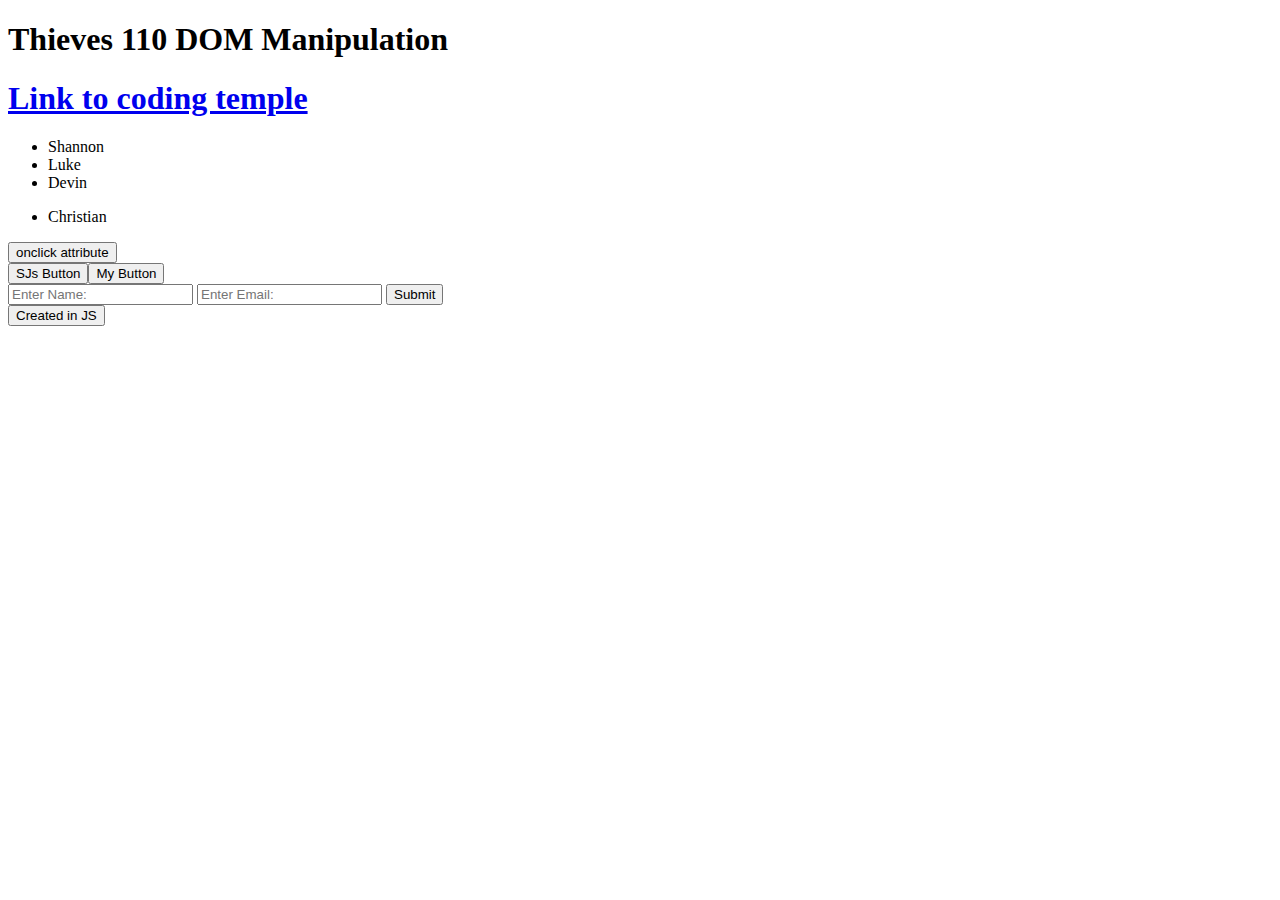
<file: index.html>
<!DOCTYPE html>
<html lang="en">
<head>
    <meta charset="UTF-8">
    <meta http-equiv="X-UA-Compatible" content="IE=edge">
    <meta name="viewport" content="width=device-width, initial-scale=1.0">
    <link rel="stylesheet" href="styles.css">
    <title>Document</title>
</head>
<body>
    <h1>Thieves 110 DOM Manipulation</h1>
    <h1 class="change-me">Another H1</h1>
    <ul>
        <li class="student">Shannon</li>
        <li class="student">Luke</li>
        <li class="student">Devin</li>
    </ul>
    <ul>
        <li id="dylan">Dylan</li>
    </ul>
    <button onclick="changeColor()">onclick attribute</button>
    <div class="sj">

    </div>
    <form name="form-data" id="form-data">
        <input type="text" name="name" placeholder="Enter Name:">
        <input type="text" name="email" placeholder="Enter Email:">
        <button type="submit">Submit</button>
    </form>
    <script src="main_blank_thieves.js"></script>
</body>
</html>
</file>
<file: styles.css>
.green {
    background-color: green;
}

.gold {
    background-color: gold;
}

.pink {
    background-color: pink;
    color: rgb(225, 92, 114);
}

.blue {
    background-color: royalblue;
    color: rgb(130, 153, 223);
}
</file>
